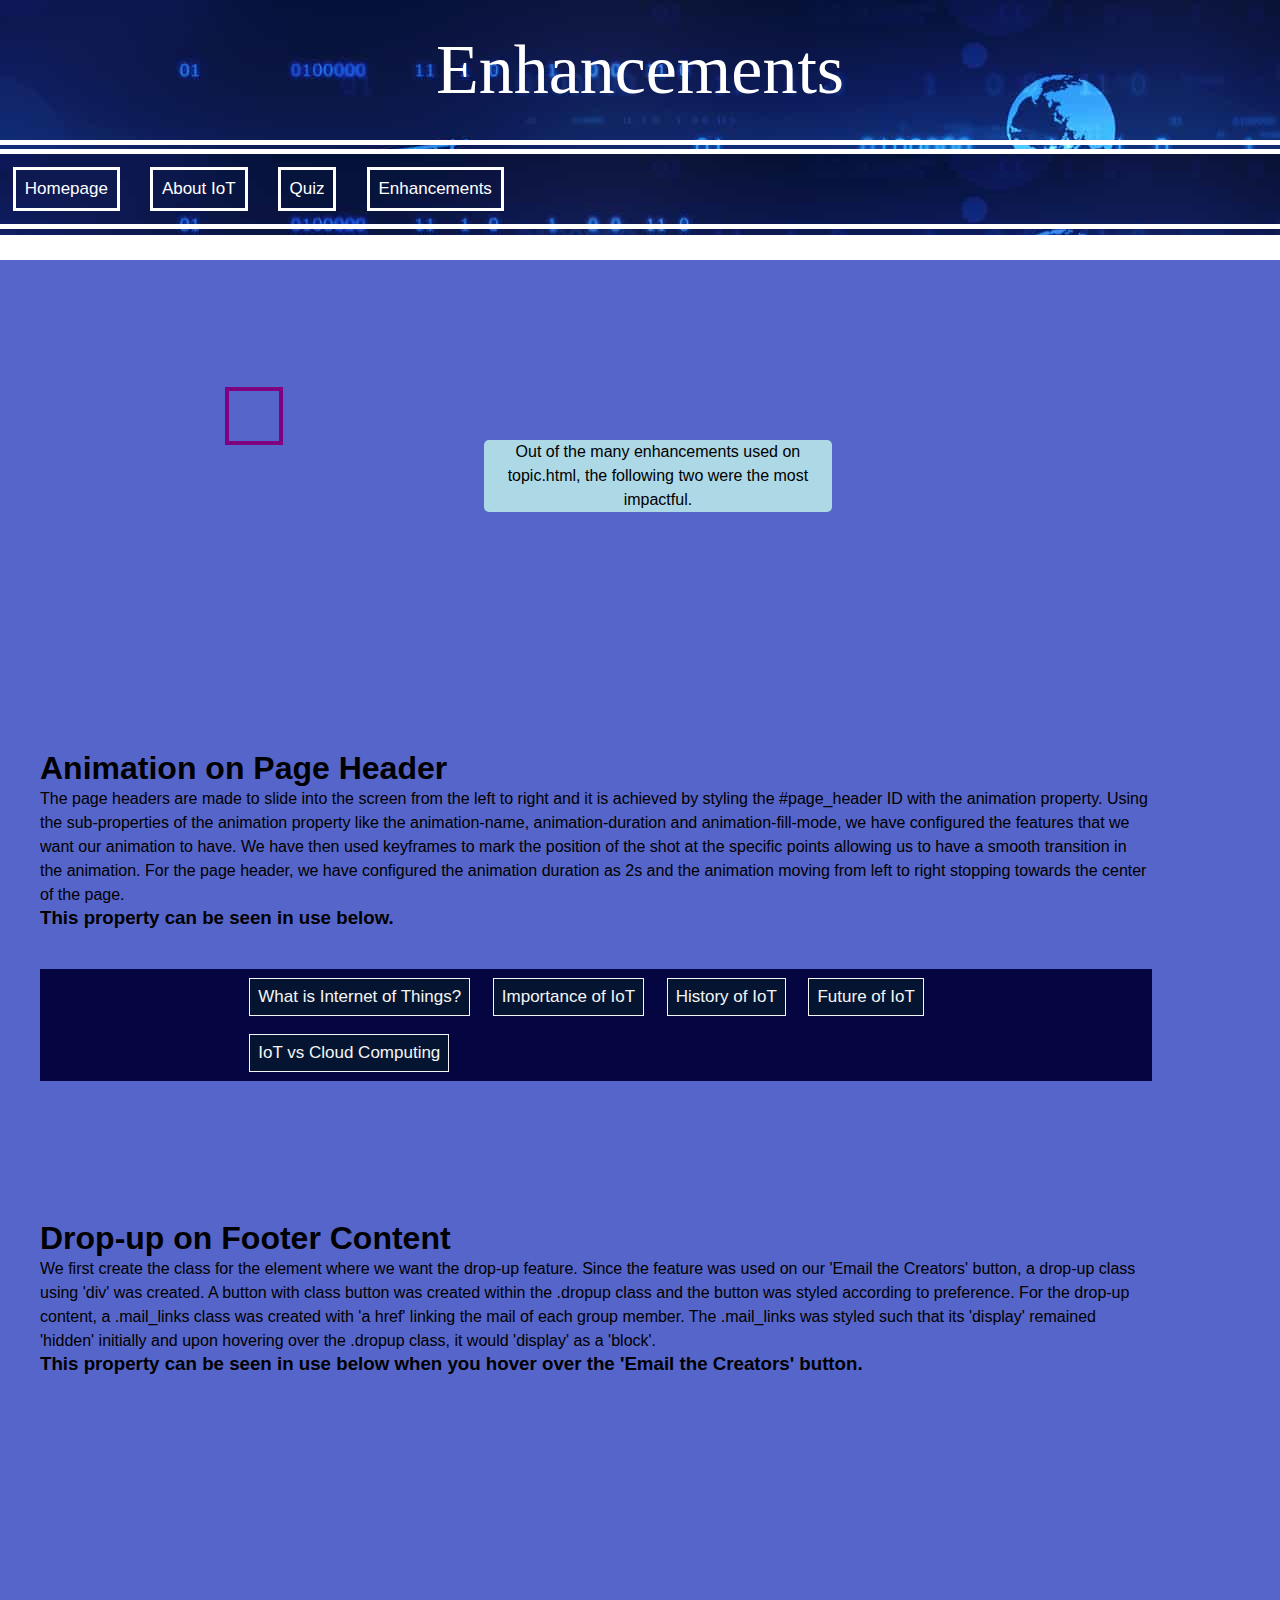
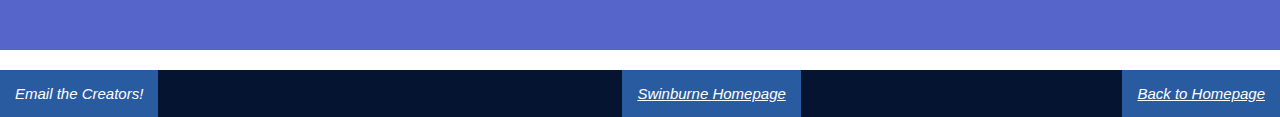
<file: assign1/enhancements.html>
<!DOCTYPE html>
<html lang="en">
  <head>
    <meta charset="UTF-8" />
    <meta http-equiv="X-UA-Compatible" content="IE=edge" />
    <meta name="viewport" content="width=device-width, initial-scale=1.0" />
    <title>Enhancements</title>
    <meta name="author" content="Ankit Malik"/>
    <meta name="editor" content="Ali Mohammad Jobaer"/>
    <link rel="stylesheet" href="style/style.css">
  </head>
  <body>
    <header id="header1">
	   <h1 id="header-title">Enhancements</h1>
      <nav id="common_header">
        <a href="index.html">Homepage</a>
        <a href="topic.html">About IoT</a>
        <a href="quiz.html">Quiz</a>
        <a href="enhancements.html">Enhancements</a>
      </nav>
    </header>
    <section class="enhancement_full">
      <div class="div1">
        <p id="para">
          Out of the many enhancements used on topic.html, the following two were
          the most impactful.
        </p>
        <div class="animation1"></div>
      </div>
      <div class="div2">
        <div class="div21">
          <h2>Animation on Page Header</h2>
          <p class="para2">
            The page headers are made to slide into the screen from the left to
            right and it is achieved by styling the #page_header ID with the
            animation property. Using the sub-properties of the animation property
            like the animation-name, animation-duration and animation-fill-mode,
            we have configured the features that we want our animation to have. We
            have then used keyframes to mark the position of the shot at the
            specific points allowing us to have a smooth transition in the
            animation. For the page header, we have configured the animation
            duration as 2s and the animation moving from left to right stopping
            towards the center of the page.
          </p>
          <h3>This property can be seen in use below.</h3>
        </div>
        <div class="div22">
          <header>
            <nav id="page_header">
              <a href="#topic_description" class="page_nav"
                >What is Internet of Things?</a
              >
              <a href="#importance" class="page_nav">Importance of IoT</a>
              <a href="#history" class="page_nav">History of IoT</a>
              <a href="#future" class="page_nav">Future of IoT</a>
              <a href="#vs" class="page_nav">IoT vs Cloud Computing</a>
            </nav>
          </header>
        </div>
      </div>
      <div class="div3">
        <div class="div31">
          <h2>Drop-up on Footer Content</h2>
          <p class="para2">
            We first create the class for the element where we want the drop-up
            feature. Since the feature was used on our 'Email the Creators'
            button, a drop-up class using 'div' was created. A button with class
            button was created within the .dropup class and the button was styled
            according to preference. For the drop-up content, a .mail_links class
            was created with 'a href' linking the mail of each group member. The
            .mail_links was styled such that its 'display' remained 'hidden'
            initially and upon hovering over the .dropup class, it would 'display'
            as a 'block'.
          </p>
          <h3>This property can be seen in use below when you hover over the 'Email the Creators' button.</h3>
        </div>
        </div>
      </section>
    	  <footer>
        <div class="dropup">
            <button class="button">Email the Creators!</button>
            <div class="mail_links">
              <a href="mailto:103831863@swin.edu.au">Shreeya Shrestha</a>
              <a href="mailto:102363543@swin.edu.au">Joshua White</a>
              <a href="mailto:103818882@swin.edu.au">Joy</a>
              <a href="mailto:103835483@swin.edu.au">Ali</a>
              <a href="mailto:103531273@swin.edu.au">Ankit</a>
            </div>
        </div>
        <div class="uni">
            <a href="https://www.swinburne.edu.au/">Swinburne Homepage</a>
        </div>
        <div class="home">
            <a href="index.html">Back to Homepage</a>
        </div>
    </footer>
  </body>
</html>
</file>
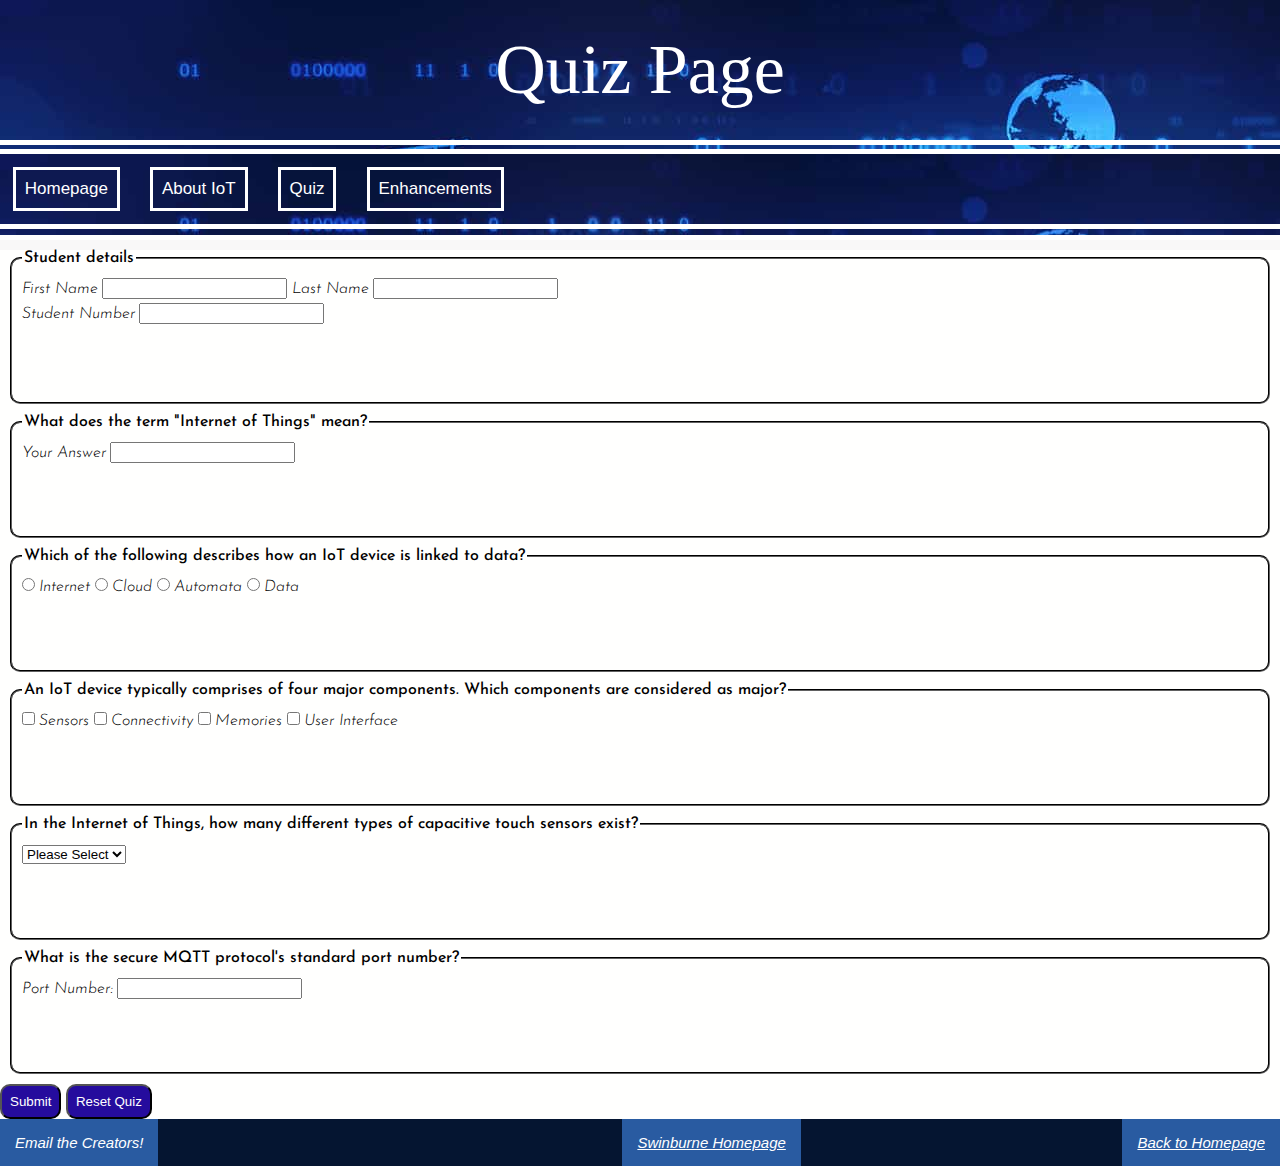
<file: assign1/quiz.html>
<!DOCTYPE html>
<html lang="en" id="background-pallete">
<head>
    <meta charset="UTF-8">
    <meta name="description" content="Form">
    <meta name="keywords" content="forms, input">
    <meta name="author" content="">
    <title>Quiz</title>
	<link href="style/style.css" rel="stylesheet" />
<link rel="preconnect" href="https://fonts.googleapis.com">
<link rel="preconnect" href="https://fonts.gstatic.com" crossorigin>
<link href="https://fonts.googleapis.com/css2?family=Josefin+Sans:ital,wght@0,400;0,500;1,300;1,700&display=swap" rel="stylesheet"> 
</head>
<body>
	<header id="head1">
		<h1 id="header-title">Quiz Page</h1>
		<nav id="common_header">
			<a href="index.html">Homepage</a>
			<a href="topic.html">About IoT</a>
			<a href="quiz.html">Quiz</a>
			<a href="enhancements.html">Enhancements</a>
		</nav>
	</header>
    <form action="https://mercury.swin.edu.au/it000000/formtest.php" method="post">
        <fieldset class="secondary-pallete" id="top-field">
            <legend class="content-title">Student details</legend>
            <p>
                <label class="content-text" for="firstname">First Name</label>
                <input type="text" name="firstname" id="firstname" pattern="[a-zA-Z\s-]+" value = "" maxlength = "30" required>
                <label class="content-text" for="lastname">Last Name</label>
                <input type="text" name="lastname" id="lastname" pattern="[a-zA-Z\s-]+" value = "" maxlength = "30" required>
            </p>
            <p>
                <label class="content-text" for="studentnumber">Student Number</label>
                <input type="text" name="studentnumber" id="studentnumber" pattern="[0-9]{7,10}" maxlength = "10" required>
            </p>
        </fieldset>
        <fieldset class="secondary-pallete">
            <legend class="content-title">What does the term "Internet of Things" mean?</legend>
            <p>
                <label class="content-text" for="youranswer">Your Answer</label>
                <input type="text" name="youranswer" id="youranswer" pattern="[a-zA-Z\s]+" value = "" maxlength = "200" required>
            </p>
        </fieldset>
        <fieldset class="secondary-pallete">
            <legend class="content-title">Which of the following describes how an IoT device is linked to data?
            </legend>
            <p>
                <input type="radio" name="answers" id="Internet" required="required"/>
                <label class="content-text" for="Internet">Internet</label>
                <input type="radio" name="answers" id="cloud" required="required"/>
                <label class="content-text" for="cloud">Cloud</label>
                <input type="radio" name="answers" id="automata" required="required"/>
                <label class="content-text" for="automata">Automata</label>
                <input type="radio" name="answers" id="data" required="required"/>
                <label class="content-text" for="data">Data</label>
            </p>
        </fieldset>
        <fieldset class="secondary-pallete">
            <legend class="content-title">An IoT device typically comprises of four major components. Which components are considered as major?</legend>
            <p>
                <input type="checkbox" id="sensors" name="sensors" value="sensors">
                <label class="content-text" for="sensors">Sensors</label> 
                <input type="checkbox" name="connectivity" id="connectivity" value="connectivity"/>
                <label class="content-text" for="connectivity">Connectivity</label>
                <input type="checkbox" name="memories" id="memories" value="memories"/>
                <label class="content-text" for="memories">Memories</label>
                <input type="checkbox" name="userinterface" id="userinterface" value="userinterface"/>
                <label class="content-text" for="userinterface">User Interface</label>
            </p>
        </fieldset>
        <fieldset class="secondary-pallete">
                <legend class="content-title">In the Internet of Things, how many different types of capacitive touch sensors exist?</legend>
                    <p>
                        <select name="sensortype" id="sensortype">
                        <option value="">Please Select</option>
                        <option value="TwoTypes">Two Types</option>
                        <option value="FiveTypes">Five types</option>
                        <option value="SevenTypes">Seven Types</option>
                        <option value="NineTypes">Nine Types</option>
                    </select>
                    </p>
        </fieldset>
        <fieldset class="secondary-pallete">
            <legend class="content-title">What is the secure MQTT protocol's standard port number?</legend>
          <p>
            <label class="content-text" for="quantity">Port Number:</label>
            <input type="number" id="quantity" name="quantity">
          </p>
        </fieldset>
        <input type="submit" value="Submit" class="main-buttons">
        <input type="reset" value="Reset Quiz"  class="main-buttons">
    </form>

	  <footer>
        <div class="dropup">
            <button class="button">Email the Creators!</button>
            <div class="mail_links">
                <a href="mailto:103831863@swin.edu.au">Shreeya Shrestha</a>
                <a href="mailto:102363543@swin.edu.au">Joshua White</a>
                <a href="mailto:103818882@swin.edu.au">Joy</a>
                <a href="mailto:103835483@swin.edu.au">Ali</a>
                <a href="mailto:103531273@swin.edu.au">Ankit</a>
            </div>
        </div>
        <div class="uni">
            <a href="https://www.swinburne.edu.au/">Swinburne Homepage</a>
        </div>
        <div class="home">
            <a href="index.html">Back to Homepage</a>
        </div>
    </footer>

</body>
</html>
</file>
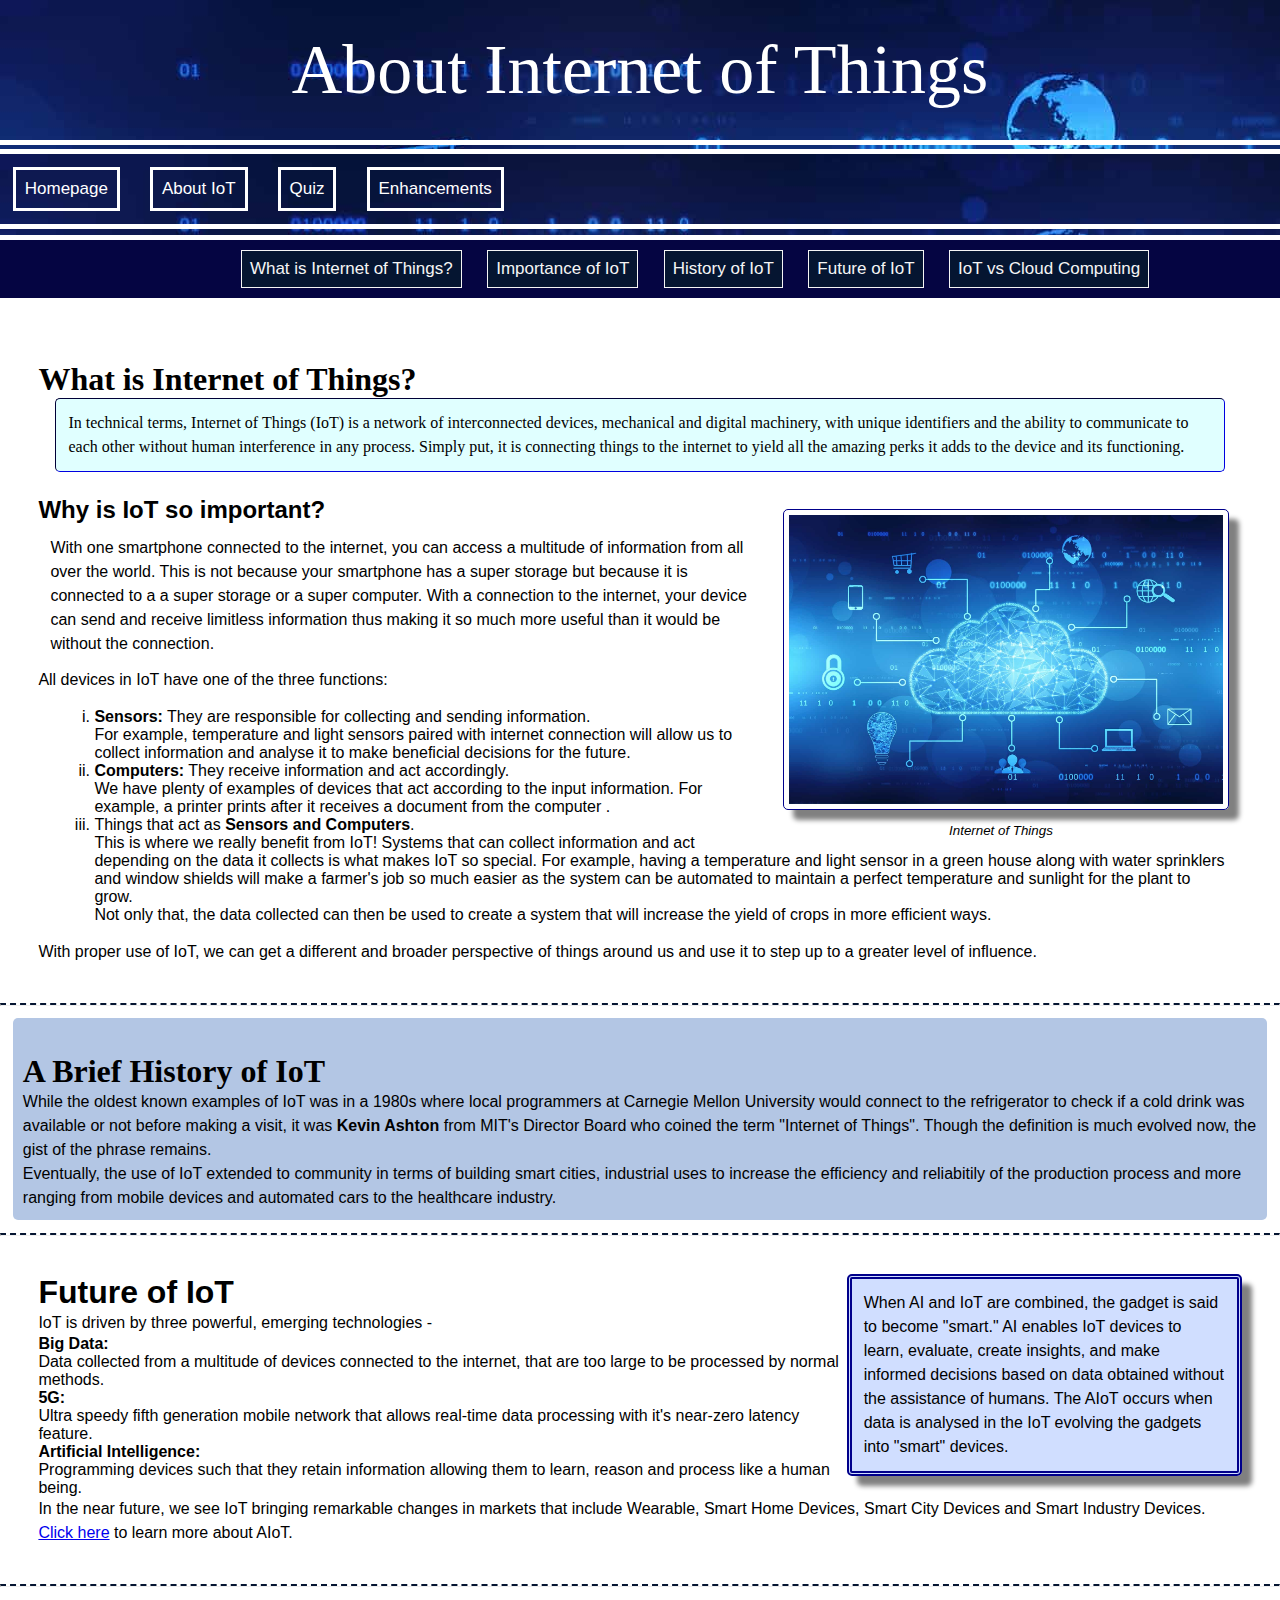
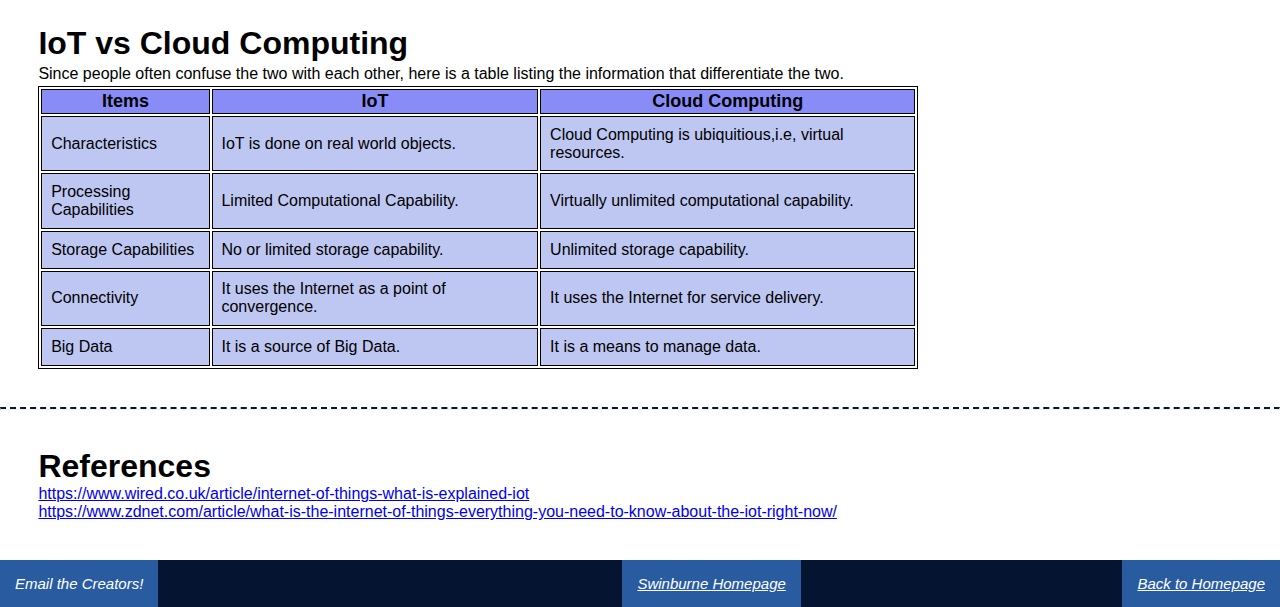
<file: assign1/topic.html>
<!DOCTYPE html>
<html lang="en">
<head>
	<meta charset="utf-8" />
	<meta name="description" content="Topic Description Page" />
	<meta name="keywords"    content="Internet of Things, IoT" />
	<meta name=" author "    content="Shreeya"/> 
	<title>About Internet of Things</title>
	<link rel="stylesheet" href="style/style.css">
</head>

<body>
	<header id="head1">
		<h1 id="header-title">About Internet of Things</h1>
		<nav id="common_header">
			<a href="index.html">Homepage</a>
			<a href="topic.html">About IoT</a>
			<a href="quiz.html">Quiz</a>
			<a href="enhancements.html">Enhancements</a>
		</nav>
	</header>
	<header>
		<nav id="page_header1">
			<a href="#topic_description" class="page_nav">What is Internet of Things?</a>
			<a href="#importance" class="page_nav">Importance of IoT</a> 
			<a href="#history" class="page_nav">History of IoT</a>
			<a href="#future" class="page_nav">Future of IoT</a>
			<a href="#vs" class="page_nav">IoT vs Cloud Computing</a>
		</nav>
	</header>
	
	<!-- <hr id="divider"> -->

	<section>
		<h2 id="topic_description">What is Internet of Things?</h2>
		<p id="first">
			In technical terms, Internet of Things (IoT) is a network of interconnected devices, mechanical and digital machinery, with unique identifiers and the ability to communicate to each other without human interference in any process. Simply put, it is connecting things to the internet to yield all the amazing perks it adds to the device and its functioning.
		</p>
		<figure>
			<img src = "style/ZEN5-A.jpg" alt="IoT" title="Internet of Things">
			<figcaption>Internet of Things</figcaption>
		</figure>
		
		
		<h3 id="importance">Why is IoT so important?</h3>
		<p id="second">With one smartphone connected to the internet, you can access a multitude of information from all over the world. This is not because your smartphone has a super storage but because it is connected to a a super storage or a super computer. With a connection to the internet, your device can send and receive limitless information thus making it so much more useful than it would be without the connection.</p>
		<p>All devices in IoT have one of the three functions:</p>
		<ol>
			<li><span class = "name">Sensors:</span> They are responsible for collecting and sending information.<br>
			For example, temperature and light sensors paired with internet connection will allow us to collect information and analyse it to make beneficial decisions for the future.</li>
			<li><span class = "name">Computers:</span> They receive information and act accordingly.<br>
			We have plenty of examples of devices that act according to the input information. For example, a printer prints after it receives a document from the computer .</li>
			<li>Things that act as <span class = "name">Sensors and Computers</span>.<br>
			This is where we really benefit from IoT! Systems that can collect information and act depending on the data it collects is what makes IoT so special. For example, having a temperature and light sensor in a green house along with water sprinklers and window shields will make a farmer's job so much easier as the system can be automated to maintain a perfect temperature and sunlight for the plant to grow.<br>
			Not only that, the data collected can then be used to create a system that will increase the yield of crops in more efficient ways.</li>
		</ol>
		<p>With proper use of IoT, we can get a different and broader perspective of things around us and use it to step up to a greater level of influence.</p>
	</section>
	<hr>
	<section id="part_2">
		<h2 id="history">A Brief History of IoT</h2>
		<p>While the oldest known examples of IoT was in a 1980s where local programmers at Carnegie Mellon University would connect to the refrigerator to check if a cold drink was available or not before making a visit, it was <span class = "name">Kevin Ashton</span> from MIT's Director Board who coined the term "Internet of Things". Though the definition is much evolved now, the gist of the phrase remains.
		</p>
		<p>Eventually, the use of IoT extended to community in terms of building smart cities, industrial uses to increase the efficiency and reliabitily of the production process and more ranging from mobile devices and automated cars to the healthcare industry.</p>
	</section>
	<hr>
	<section>
		<aside>
			<p>When AI and IoT are combined, the gadget is said to become "smart." AI enables IoT devices to learn, evaluate, create insights, and make informed decisions based on data obtained without the assistance of humans. The AIoT occurs when data is analysed in the IoT evolving the gadgets into "smart" devices.</p>
		</aside>
		<h2 id="future">Future of IoT</h2>
		<p>IoT is driven by three powerful, emerging technologies - </p>
		<dl>
			<dt><span class="name">Big Data:</span></dt>
			<dd>Data collected from a multitude of devices connected to the internet, that are too large to be processed by normal methods.</dd>
			<dt><span class="name">5G:</span></dt>
			<dd>Ultra speedy fifth generation mobile network that allows real-time data processing with it's near-zero latency feature.</dd>
			<dt><span class="name">Artificial Intelligence:</span></dt>
			<dd>Programming devices such that they retain information allowing them to learn, reason and process like a human being.</dd>
		</dl>
		<p>In the near future, we see IoT bringing remarkable changes in markets that include Wearable, Smart Home Devices, Smart City Devices and Smart Industry Devices. <a href = "https://www.techradar.com/in/news/what-is-aiot?msclkid=946732c4ab3b11eca806d56ec89f636f">Click here</a> to learn more about AIoT.</p>
	</section>
	<hr>
	<section>
		<h2 id="vs">IoT vs Cloud Computing</h2>
		<p>Since people often confuse the two with each other, here is a table listing the information that differentiate the two.</p>
		<table>
		<tr>
			<th>Items</th>
			<th>IoT</th>
			<th>Cloud Computing</th>
		</tr>
		<tr>
			<td>Characteristics</td>
			<td>IoT is done on real world objects.</td>
			<td>Cloud Computing is ubiquitious,i.e, virtual resources.</td>
		</tr>
		<tr>
			<td>Processing Capabilities</td>
			<td>Limited Computational Capability.</td>
			<td>Virtually unlimited computational capability.</td>
		</tr>
		<tr>
			<td>Storage Capabilities</td>
			<td>No or limited storage capability.</td>
			<td>Unlimited storage capability.</td>
		</tr>
		<tr>
			<td>Connectivity</td>
			<td>It uses the Internet as a point of convergence.</td>
			<td>It uses the Internet for service delivery.</td>
		</tr>
		<tr>
			<td>Big Data</td>
			<td>It is a source of Big Data.</td>
			<td>It is a means to manage data.</td>
		</table>

	</section>

	<hr>

	<section>
		<h2 id="ref">References</h2>
		<a href = "https://www.wired.co.uk/article/internet-of-things-what-is-explained-iot">https://www.wired.co.uk/article/internet-of-things-what-is-explained-iot</a><br>
		<a href = "https://www.zdnet.com/article/what-is-the-internet-of-things-everything-you-need-to-know-about-the-iot-right-now/">https://www.zdnet.com/article/what-is-the-internet-of-things-everything-you-need-to-know-about-the-iot-right-now/</a>
	</section>

	  <footer>
        <div class="dropup">
            <button class="button">Email the Creators!</button>
            <div class="mail_links">
                <a href="mailto:103831863@swin.edu.au">Shreeya Shrestha</a>
                <a href="mailto:102363543@swin.edu.au">Joshua White</a>
                <a href="mailto:103818882@swin.edu.au">Joy</a>
                <a href="mailto:103835483@swin.edu.au">Ali</a>
                <a href="mailto:103531273@swin.edu.au">Ankit</a>
            </div>
        </div>
        <div class="uni">
            <a href="https://www.swinburne.edu.au/">Swinburne Homepage</a>
        </div>
        <div class="home">
            <a href="index.html">Back to Homepage</a>
        </div>
    </footer>
	

</body>
</html>
</file>
<file: assign1/style/style.css>
/*
filename: style.css
author: Joshua White
created: 04/04/22
modified by: Shreeya Shrestha
last modified: 08/04/22
description:  COS10026 Assignment 1 (Group)
*/

* {
    margin:0px;
    font-family:'Lucida Sans', 'Lucida Sans Regular', 'Lucida Grande', 'Lucida Sans Unicode', Geneva, Verdana, sans-serif;
}
.a-index{
	float: left;
}
.header-index{
	height: 80px;
	
}
.index-title{
	height: 80px;
}
#header-title{
    color: white;
    font:70px 'Times New Roman', Times, serif;
    text-align: center;
    border-bottom:14px double white;
    padding-bottom: 30px;
	background-image: url("ZEN5-A.jpg");
    padding-top: 30px;
}
#head1{
    position: sticky;
    top: 0;
    z-index: 2;
}

#common_header {
    display: block;
    margin-top: 0px;
    background-image: url("ZEN5-A.jpg");
    border-bottom: 1em double white;
    text-align: left;
}
nav a {
    display: inline-block;
    text-decoration: none; 
    font: 17px Arial, sans-serif;
    color: white;
    margin: 1%; 
    padding: 0.7%;
    border: 3.5px solid white;
}

#common_header :hover { 
    border-color: lightblue;
    font-size: larger;
    font-weight: bolder;
}

/*topic page individual header*/
#page_header1 {
    display: block;
    padding-left: 18%;
    background-color: rgb(5, 5, 66);

    position: relative;
    animation-name: content;
    animation-duration: 2s;
    /* animation-fill-mode: backwards; */
}
@keyframes content {
    0% {left:-5000px;}
    100%{left: 0;}  
}
  
a.page_nav {
    background-color: #051531;
    color: whitesmoke;
    border: 1px solid;
    padding: 0.5rem;
    text-align: center;
    text-decoration: none;
    transition: all 0.5s ease-out;
}
  
a.page_nav:hover,
  a.page_nav:focus {
    background-color: whitesmoke;
    color: #051531;
  }

#divider {
    border-top: 5px solid #051531;
    
}

img {
    position:relative;
    display:block;
    float: right;
    clear: both;
    border: 1px solid darkblue;
    border-radius: 5px;
    padding: 5px;
    width:90%;
    margin: 13px;
    box-shadow: 10px 10px 5px grey;
}

figure {
    width: 40%;
    float:right;
}

figcaption {
    font: italic smaller sans-serif;
    padding: 3px;
    text-align: center;
}


h2 {
    font-size: 2em;
}

#topic_description, #history {
    margin-top: 2%;
    color:black;
    font-family: 'Lucida Sans';
}

#first {
    font-family: 'Lucida Sans';
    display:block;
    margin: auto;
    width: 95%;
    padding:1%;
    background-color: lightcyan;
    border: 0.1em inset darkblue;
    border-radius: 5px;
    margin-bottom: 2%;
}

#first:hover {
    box-shadow: 10px 10px 5px grey;
    border: 0.2em inset darkblue;
}

section {
    margin:1%;
    padding:2%;
}

#importance {
    font-size: 1.5em;
}

p {
   line-height: 1.5em;
}

ol {
    list-style-type:lower-roman;
    margin: 1em;
}

.name {
    font-weight: 700;
}

#second {
    padding: 1%;
}


#part_2 {
    padding:10px;
    background: rgba(3, 66, 166, 0.3);
    border-radius: 5px;
}

#part_2:hover {
    border: 3px solid darkblue;
    box-shadow: 10px 10px 5px grey;
}

section aside {
    display: block;
    float: right;
    clear: both;
    width: 30%;
    border: 5px double darkblue;
    border-radius: 5px;
    padding: 1%;
    background: rgb(98, 145, 255, 0.3);
    box-shadow: 10px 10px 5px grey;
}

table,th,td { border: 1px solid black; }

th {
    background:rgba(3, 11, 239, 0.47);
    font-size:large;
}

td {
    background: rgba(41, 69, 208, 0.3);
    padding: 1%;
}

footer {
    background-color: #051531;
}

/********************************* Drop up *******************************************************/
.dropup{
    float:left;
    clear:both;
    display:block;
}

.button {
    background-color: #295ba1;
    color: white;
    padding: 15px;
    font-size: 15px;
    border: none;
    font-style: italic;
  }

.dropup {
    position: relative;
  }

.mail_links {
    display: none;
    position: absolute;
    bottom:48px;
    background-color: #89a1d7;
    min-width: 155px;
    z-index: 1;
  }
  
.mail_links a {
    color: black;
    padding: 10px 14px;
    display: block;
  }
  
.mail_links a:hover {background-color: rgb(197, 224, 223)}
  
.dropup:hover .mail_links {
    display: block;
  }
  
.dropup:hover .button {
    background-color: #1f72a9;
  }

.uni {
    margin-left: 5%;
    text-align: center;
    background-color:#295ba1;
    display: inline-block;
    font-size: 15px;
    padding:15px;
    transform: translateX(400px);
    font-style: italic;
}

.uni:hover {
    background-color: #1f72a9;
}

.uni a {
    color:white;
}

.home {
    float:right;
    text-align: center;
    background-color: #295ba1;
    display: block;
    font-size: 15px;
    padding:15px;
    font-style: italic;
}

.home:hover{
    background-color: #1f72a9;
}
.home a {
    color:white;
}
hr {
    border-top: 2px dashed #051531;
}

/* Quiz page */

#background-pallete {background-color: #f9f8f8;}

.secondary-pallete {
    background-color: #fffffe ; /* #fffffe */
    border-radius: 10px;
    margin: 10px;
    border-color: #0d0d0d;
    padding: 10px;
    height: 100px;
}
.content-title {
    font-family: 'Josefin Sans', sans-serif; 
    font-weight: 500;
}

#top-field{
	padding-bottom: 40px;
}

.content-text {
    font-family: 'Josefin Sans', sans-serif; 
    font-weight: 300; 
    font-style: italic;
}

.main-buttons {
    color: white;
    background-color: #250c9d;
    padding: 8px;
    border-radius: 10px;

}
.main-buttons:hover {
    font-size: large;
    box-shadow: 10px 10px 5px grey;
}
form {
    background-color: #fffffe;
}

#head1 {
    position: sticky;
    top: 0;
    z-index: 5;
  }


/* INDEX */
#index-body{
    font-family: 'Lucida Sans', 'Lucida Sans Regular', 'Lucida Grande', 'Lucida Sans Unicode', Geneva, Verdana, sans-serif;
    background-color: rgb(2, 13, 47);
    color: white;
    line-height: 1.6;
    text-align: center;
    font-size: large;
    background-image: url(giphy2.jpg);
    background-repeat: no-repeat;
    /*background-position-x: 50%;*/
    background-attachment: fixed;
    background-position: center;
    background-size: cover;
}

#headindex {
    position: sticky;
    top: 0;
    z-index: 5;
}

.container{
    max-width: 960px;
    margin: auto;
    padding: 0 30px;
}

#showcase {
    height: 300px;
    font-size: 60px;
    line-height: 1.3px;
    position: relative;
    animation: heading;
    animation-duration: 3s;
    animation-fill-mode: forwards;
}
@keyframes heading {
    0% {top: 50px;}
    100%{top: 150px;}
}
#content{
    position: relative;
    animation-name: content;
    animation-duration: 3s;
    animation-fill-mode: forwards;
}
@keyframes content {
    0% {left:-10000px;}
    100%{left: 0;}   
}

.container a {
    color:white;
}

.btn{
    display: inline-block;
    color: antiquewhite;
    text-decoration: none;
    padding: 1rem 2rem;
    border: crimson 1px solid ;
    margin: 50px;
    opacity: 0;
    animation-name: btn;
    animation-duration: 3s;
    animation-delay: 3s;
    animation-fill-mode: forwards;
    transition-property: transform;
    transition-duration: 1s;
}
.btn:hover{
    transform: rotateY(180deg);
}
@keyframes btn{
    0%{opacity: 0;}
    100%{opacity: 1;}
}

#uni-id {
	margin-left: -55%; 
}

/* ENHANCEMENTS */
.div2,
.div3 {
  height: 50vh;
  width: 90vw;
  margin: auto;
}

.div1 { /*   */
  height: 50vh;
  width: 40vw;
  margin-left: 0;
}

.div2,
.div3 {
  display: flex;
}

.div1,
.div2,
.div21,
.div22,
.div3,
.div31,
.div32 {
  margin: 20px;
}

#header1 {
    position: sticky;
    top: 0;
    z-index: 5;
}
.animation1 {
  height: 50px;
  width: 50px;
  border: 4px solid purple;
  margin: 5px;
  display: inline-block;
  transform: translate(200px, 50px);
  animation-name: move;
  animation-duration: 4s;
  animation-delay: 0ms;
  animation-timing-function: ease-in-out;
  animation-iteration-count: infinite;
  animation-direction: normal;
}
@keyframes move {
  0% {
    background-color: black;
  }

  25% {
    background-color: purple;
    transform: translate(1220px, 50px);
    border-radius: 100%;
  }

  50% {
    background-color: rgb(24, 168, 173);
    transform: translate(1220px, 200px);
    width: 0;
    height: 0;
    border-left: 50px solid transparent;
    border-right: 50px solid transparent;
    border-bottom: 100px solid rgb(203, 128, 41);
    border-top: 0;
  }

  75% {
    background-color: pink;
    transform: translate(200px, 200px);
    border-radius: 100%;
  }

  100% {
    background-color: black;
    /* transform: translatey(); */
    border-radius: 0%;
  }
}


#para {
  transform: translate(300px, 180px);
  background-color: lightblue;
  border-radius: 5px;
  text-align: center;
  margin-left: 32%;
}

.div2,
.div3 {
  display: flex;
  flex-direction: column;
}

#page_header {
  display: block;
  padding-left: 18%;
  background-color: rgb(5, 5, 66);

  position: relative;
  display: block;
  animation-name: content;
  animation-duration: 4s;
  animation-iteration-count: infinite;

  /* animation-fill-mode: backwards; */
}
@keyframes content {
  0% {
    left: -5000px;
  }
  100% {
    left: 0;
  }
}

.enhancement_full {
    padding: 0%;
    margin: 0%;
    background-color: #5665c9;
  }
</file>
